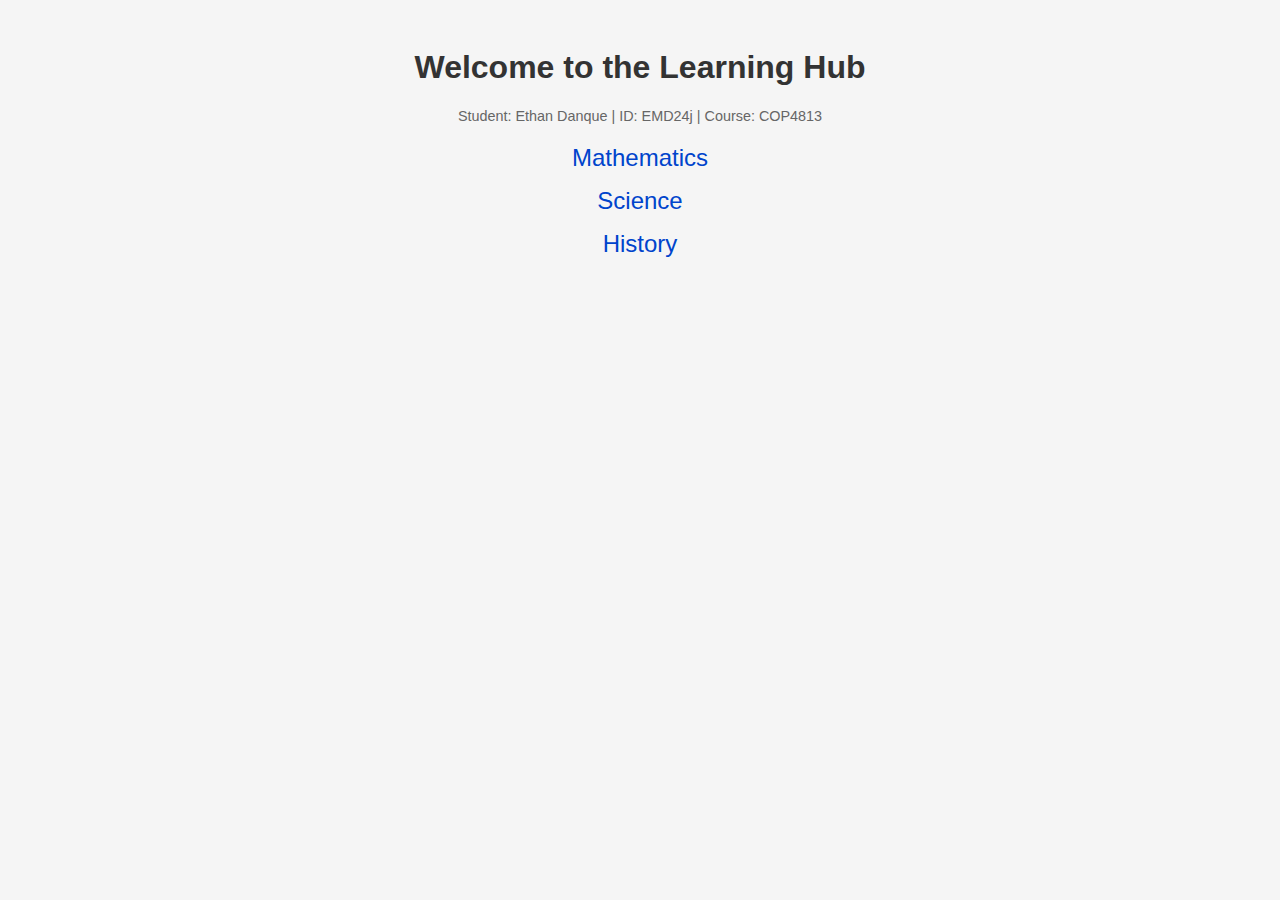
<file: Index.html>
<!DOCTYPE html>
<html lang="en">
<head>
    <meta charset="UTF-8">
    <title>Learning Hub - COP4813</title>
    <link rel="stylesheet" href="style.css">
</head>
<body>
    <h1>Welcome to the Learning Hub</h1>
    <p class="student-info">Student: Ethan Danque | ID: EMD24j | Course: COP4813</p>

    <div class="subject" onclick="toggleTopics('math-topics')">Mathematics</div>
    <div id="math-topics" class="topics">
        <a href="algebra.html">Algebra</a>
        <a href="geometry.html">Geometry</a>
        <a href="calculus.html">Calculus</a>
        <a href="statistics.html">Statistics</a>
    </div>

    <div class="subject" onclick="toggleTopics('science-topics')">Science</div>
    <div id="science-topics" class="topics">
        <a href="physics.html">Physics</a>
        <a href="chemistry.html">Chemistry</a>
        <a href="biology.html">Biology</a>
        <a href="astronomy.html">Astronomy</a>
    </div>

    <div class="subject" onclick="toggleTopics('history-topics')">History</div>
    <div id="history-topics" class="topics">
        <a href="ancient.html">Ancient</a>
        <a href="medieval.html">Medieval</a>
        <a href="modern.html">Modern</a>
        <a href="american.html">American</a>
    </div>

    <script src="script.js"></script>
</body>
</html>
</file>
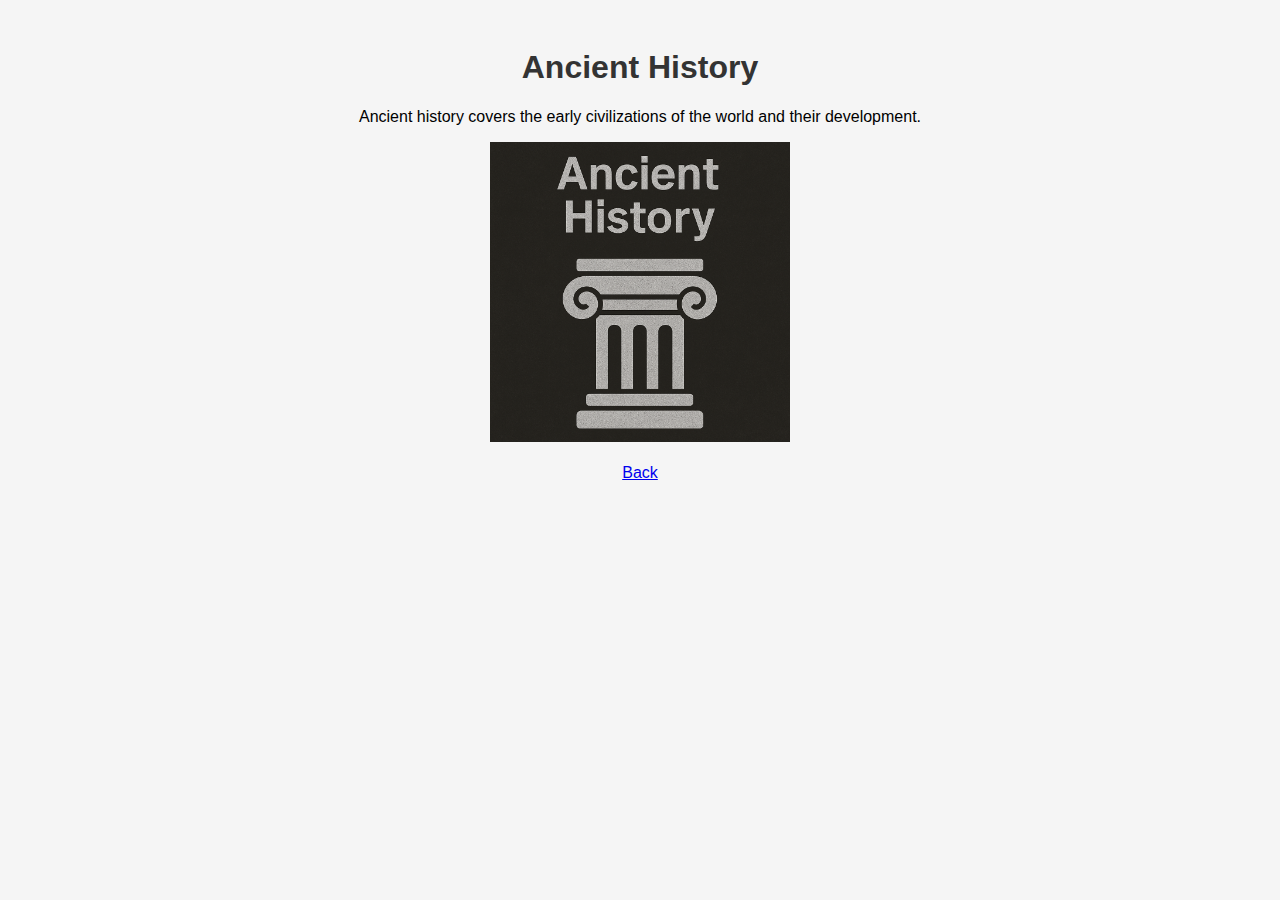
<file: ancient.html>
<!DOCTYPE html>
<html lang="en">
<head>
    <meta charset="UTF-8">
    <title>Ancient History</title>
    <link rel="stylesheet" href="style.css">
</head>
<body>
    <h1>Ancient History</h1>
    <p>Ancient history covers the early civilizations of the world and their development.</p>
    <img src="ancient.png" alt="Ancient History" width="300">
    <br><br>
    <a href="index.html">Back</a>
</body>
</html>
</file>
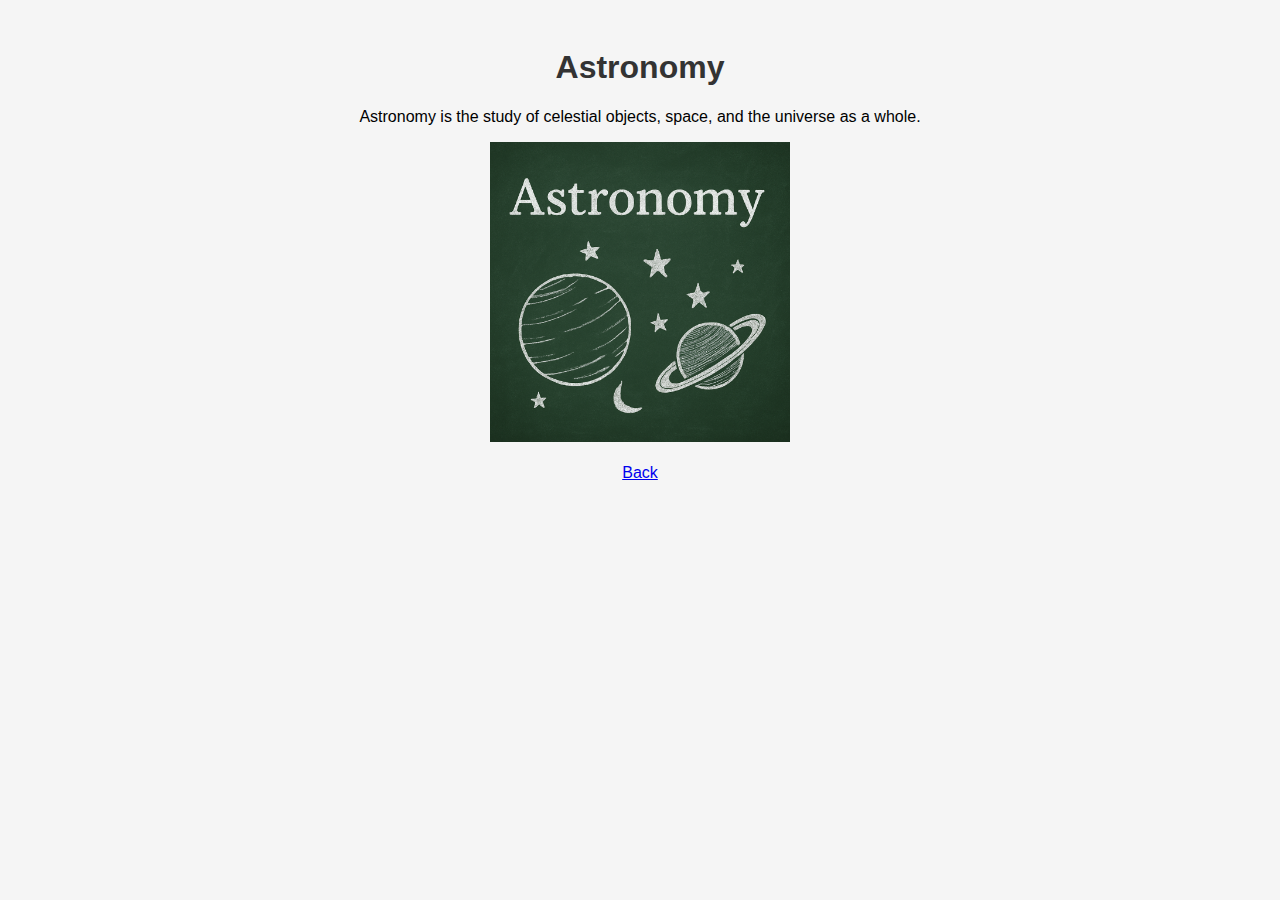
<file: astronomy.html>
<!DOCTYPE html>
<html lang="en">
<head>
    <meta charset="UTF-8">
    <title>Astronomy</title>
    <link rel="stylesheet" href="style.css">
</head>
<body>
    <h1>Astronomy</h1>
    <p>Astronomy is the study of celestial objects, space, and the universe as a whole.</p>
    <img src="astronomy.png" alt="Astronomy" width="300">
    <br><br>
    <a href="index.html">Back</a>
</body>
</html>
</file>
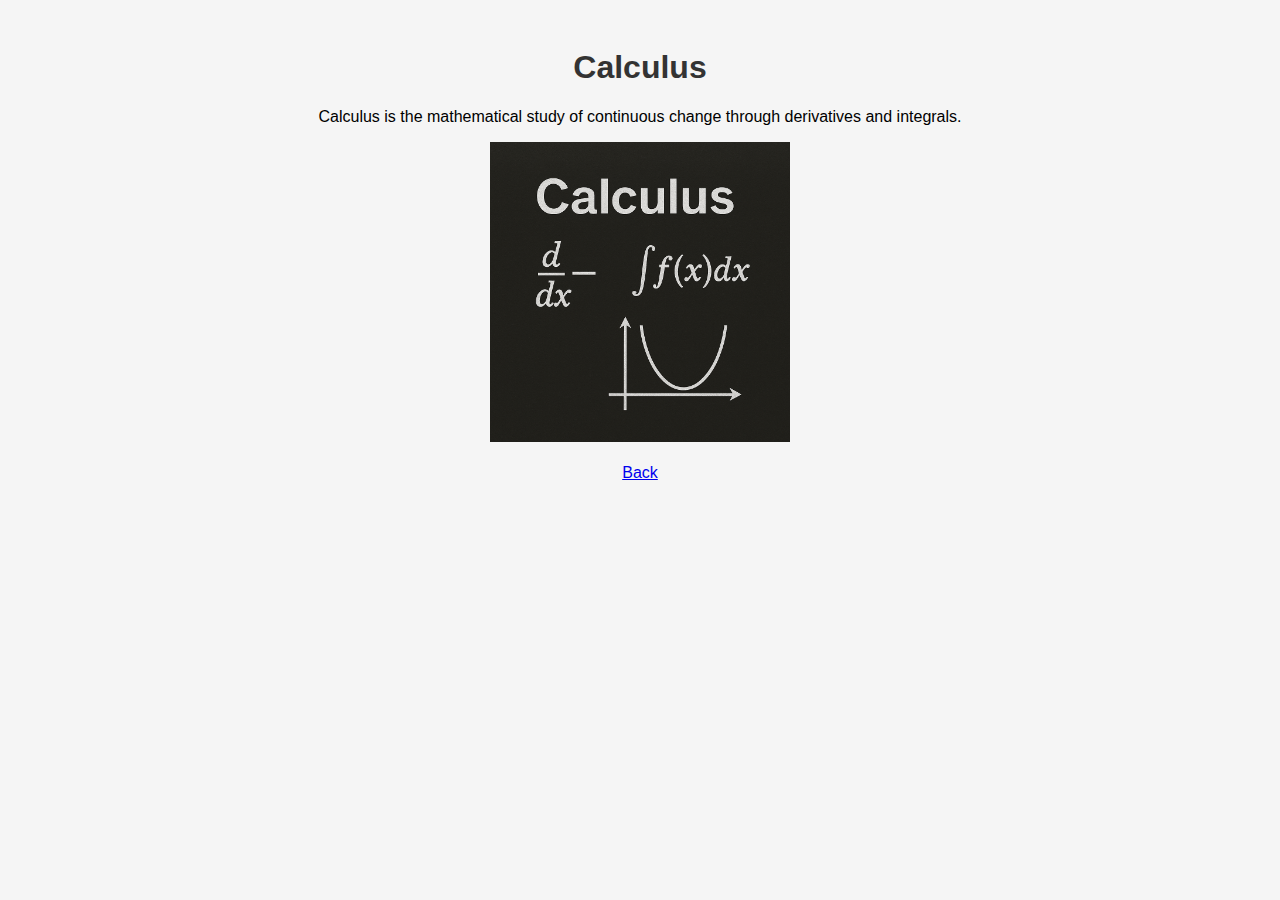
<file: calculus.html>
<!DOCTYPE html>
<html lang="en">
<head>
    <meta charset="UTF-8">
    <title>Calculus</title>
    <link rel="stylesheet" href="style.css">
</head>
<body>
    <h1>Calculus</h1>
    <p>Calculus is the mathematical study of continuous change through derivatives and integrals.</p>
    <img src="calculus.png" alt="Calculus" width="300">
    <br><br>
    <a href="index.html">Back</a>
</body>
</html>
</file>
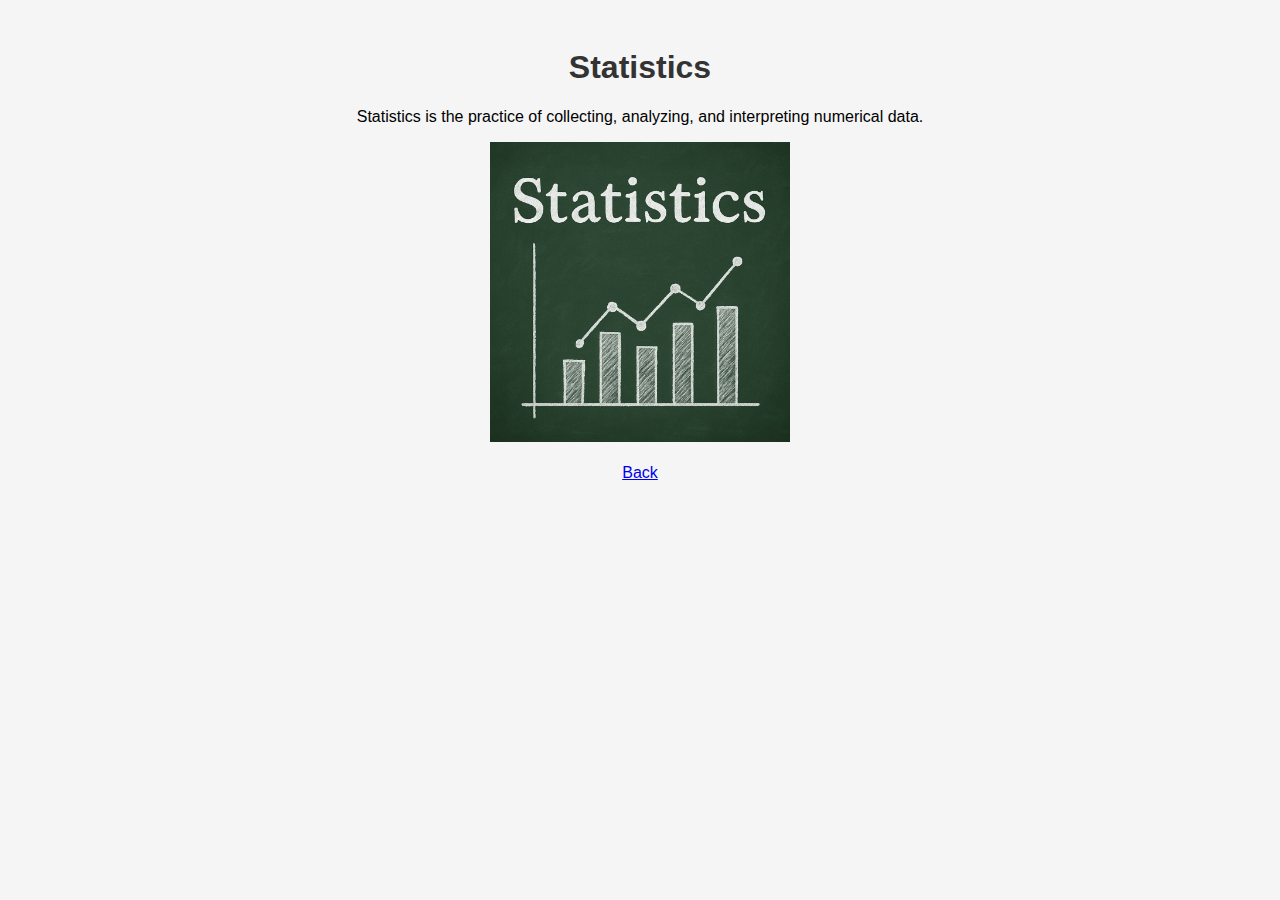
<file: statistics.html>
<!DOCTYPE html>
<html lang="en">
<head>
    <meta charset="UTF-8">
    <title>Statistics</title>
    <link rel="stylesheet" href="style.css">
</head>
<body>
    <h1>Statistics</h1>
    <p>Statistics is the practice of collecting, analyzing, and interpreting numerical data.</p>
    <img src="statistics.png" alt="Statistics" width="300">
    <br><br>
    <a href="index.html">Back</a>
</body>
</html>
</file>
<file: style.css>
body {
    font-family: Arial, sans-serif;
    padding: 20px;
    text-align: center;
    background: #f5f5f5;
}

h1 {
    color: #333;
}

.student-info {
    font-size: 0.9em;
    color: #666;
    margin-bottom: 20px;
}

.subject {
    font-size: 1.5em;
    margin: 15px 0;
    cursor: pointer;
    color: #0044cc;
}

.topics {
    display: none;
    margin-bottom: 20px;
}

.topics a {
    display: block;
    margin: 5px 0;
    text-decoration: none;
    color: #333;
}

.topics a:hover {
    color: #0077cc;
}
</file>
